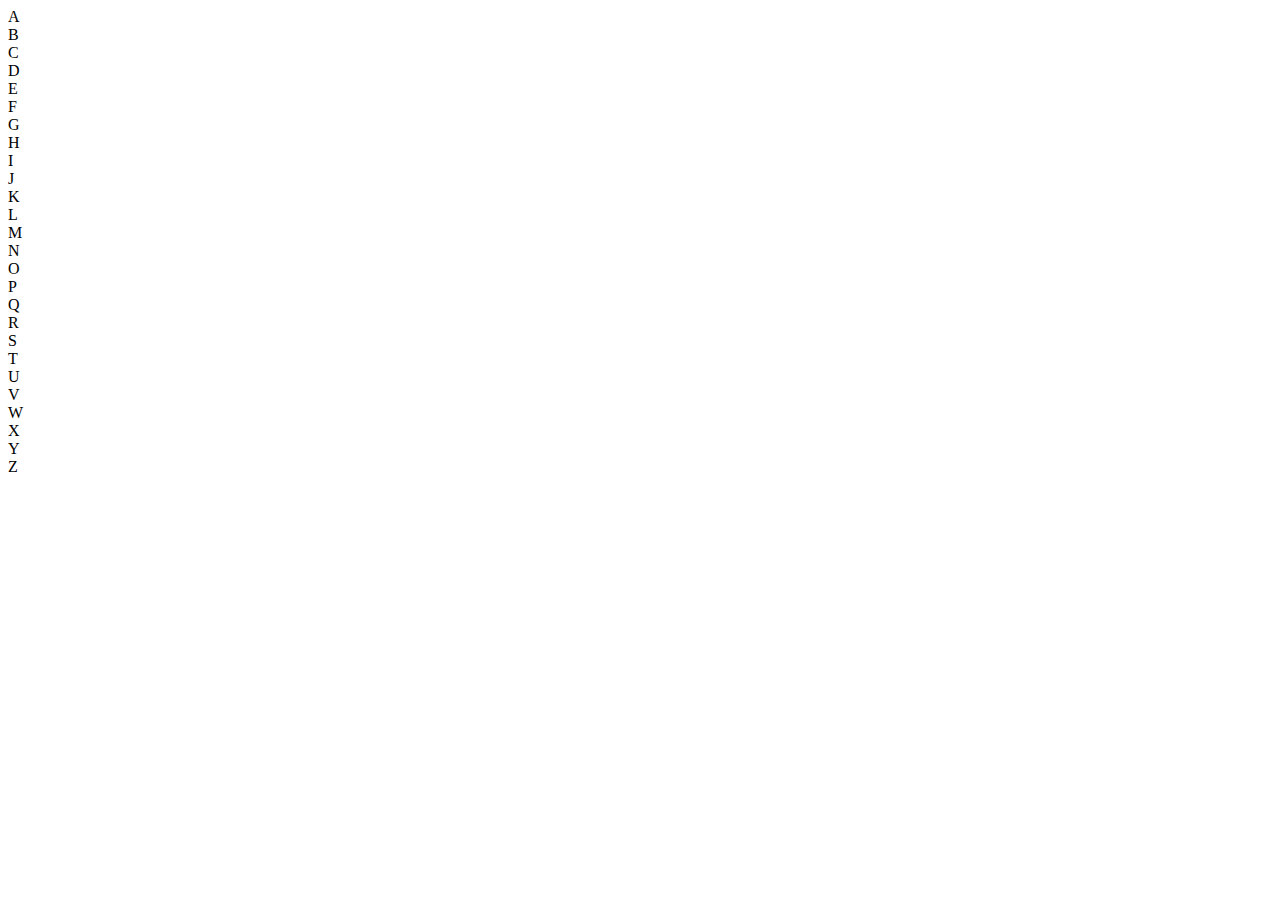
<file: karu-consult.com/Contact.html>
<!doctype html>
<html lang="en">
  <head>
    <!-- Required meta tags -->
    <meta charset="utf-8">
    <meta name="viewport" content="width=device-width, initial-scale=1, shrink-to-fit=no">

    <!-- Bootstrap CSS -->
    <link rel="stylesheet" href="https://cdn.jsdelivr.net/npm/bootstrap@4.5.3/dist/css/bootstrap.min.css" integrity="sha384-TX8t27EcRE3e/ihU7zmQxVncDAy5uIKz4rEkgIXeMed4M0jlfIDPvg6uqKI2xXr2" crossorigin="anonymous">

    <title>Hello, world!</title>
  </head>
  
  <body>
    <div class="container">
        <!-- Content here -->
        <div class="row">
        <div class="col"-6>
            A
        </div>
      <div class="col"-6>
          B
      </div>
    </div>
      
     
        <div class="row">
        <div class="col"-4>
            C
            </div>
            <div class="col"-4>
                D
            </div>
            <div class="col"-4>
                E
            </div>
        </div>
    
                <div class="row">
                <div class="col"-12>
                    F
                </div>
            </div>

                    <div class="row">
                        <div class="col"-2>
                            G
                            </div>
                            <div class="col"-3>
                                H
                            </div>
                            <div class="col"-3>
                                I
                            </div>
                            <div class="col"-2>
                                J
                                </div>
                                <div class="col"-2>
                                    K
                                </div>
                            </div>
                            
                                    <div class="row">
                                        <div class="col"-6>
                                            L
                                            </div>
                                            <div class="col"-2>
                                                M
                                            </div>
                                            <div class="col"-1>
                                                N
                                            </div>
                                            <div class="col"-3>
                                                O
                                            </div>
                                        </div>

                                            
                                    <div class="row">
                                        <div class="col"-9>
                                            P
                                            </div>
                                            <div class="col"-3>
                                                Q
                                            </div>
                                        </div>

                                                <div class="row">
                                                    <div class="col"-1>
                                                        R
                                                        </div>
                                                        <div class="col"-3>
                                                            S
                                                        </div>
                                                        <div class="col"-1>
                                                            T
                                                        </div>
                                                        <div class="col"-2>
                                                            U
                                                        </div>
                                                        <div class="col"-2>
                                                            V
                                                            </div>
                                                            <div class="col"-2>
                                                                W
                                                            </div>
                                                            <div class="col"-1>
                                                                X
                                                            </div>
                                                        </div>
                                                            
                                                                <div class="row">
                                                                    <div class="col"-4>
                                                                        Y
                                                                        </div>
                                                                        <div class="col"-7>
                                                                            Z
                                                                        </div>  
                                                            


                                

    <!-- Optional JavaScript; choose one of the two! -->

    <!-- Option 1: jQuery and Bootstrap Bundle (includes Popper) -->
    <script src="https://code.jquery.com/jquery-3.5.1.slim.min.js" integrity="sha384-DfXdz2htPH0lsSSs5nCTpuj/zy4C+OGpamoFVy38MVBnE+IbbVYUew+OrCXaRkfj" crossorigin="anonymous"></script>
    <script src="https://cdn.jsdelivr.net/npm/bootstrap@4.5.3/dist/js/bootstrap.bundle.min.js" integrity="sha384-ho+j7jyWK8fNQe+A12Hb8AhRq26LrZ/JpcUGGOn+Y7RsweNrtN/tE3MoK7ZeZDyx" crossorigin="anonymous"></script>

    <!-- Option 2: jQuery, Popper.js, and Bootstrap JS
    <script src="https://code.jquery.com/jquery-3.5.1.slim.min.js" integrity="sha384-DfXdz2htPH0lsSSs5nCTpuj/zy4C+OGpamoFVy38MVBnE+IbbVYUew+OrCXaRkfj" crossorigin="anonymous"></script>
    <script src="https://cdn.jsdelivr.net/npm/popper.js@1.16.1/dist/umd/popper.min.js" integrity="sha384-9/reFTGAW83EW2RDu2S0VKaIzap3H66lZH81PoYlFhbGU+6BZp6G7niu735Sk7lN" crossorigin="anonymous"></script>
    <script src="https://cdn.jsdelivr.net/npm/bootstrap@4.5.3/dist/js/bootstrap.min.js" integrity="sha384-w1Q4orYjBQndcko6MimVbzY0tgp4pWB4lZ7lr30WKz0vr/aWKhXdBNmNb5D92v7s" crossorigin="anonymous"></script>
    -->
  </body>
</html>
</file>
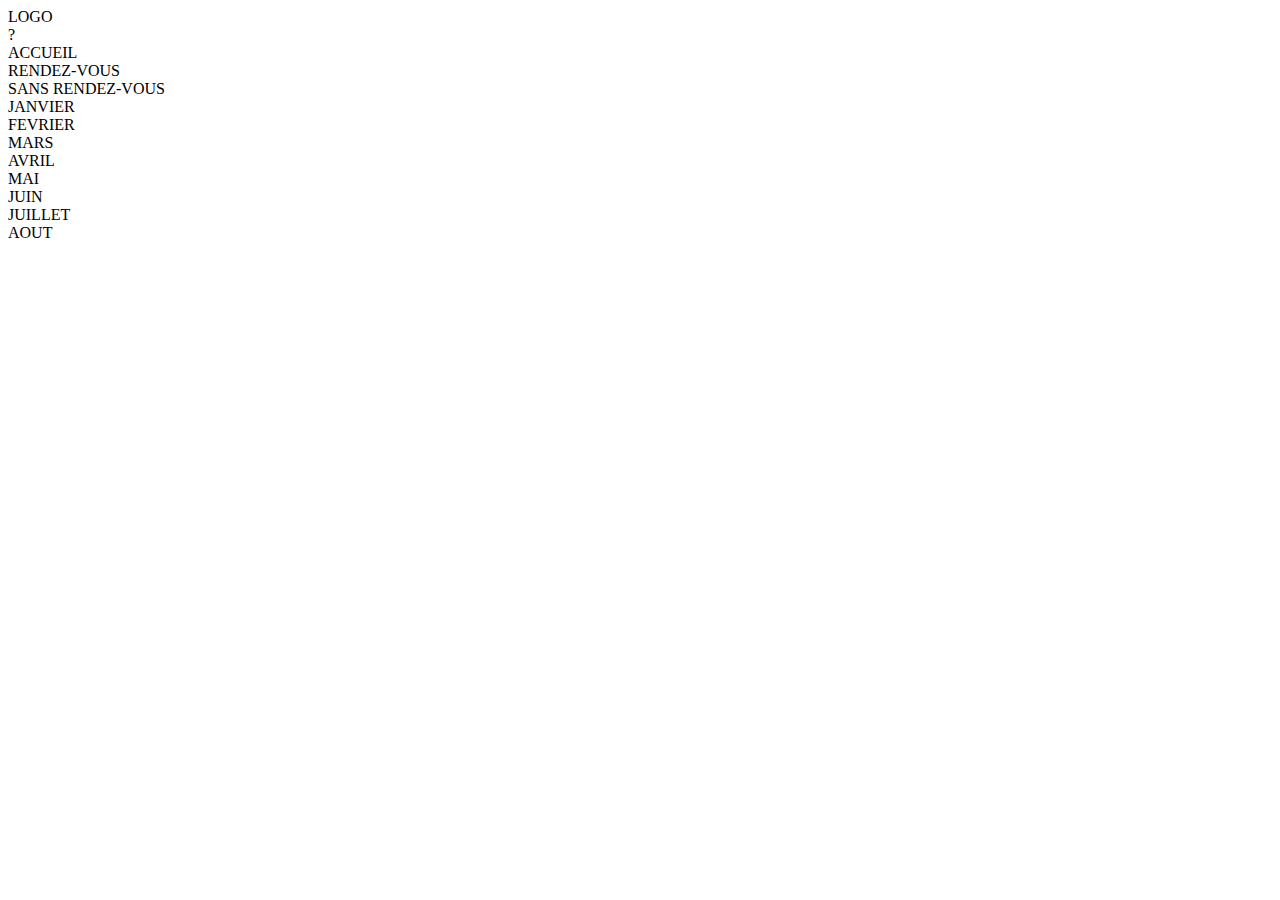
<file: karu-consult.com/Qui-Sommes-Nous.html>
<!doctype html>
<html lang="en">
  <head>
    <!-- Required meta tags -->
    <meta charset="utf-8">
    <meta name="viewport" content="width=device-width, initial-scale=1, shrink-to-fit=no">

    <!-- Bootstrap CSS -->
    <link rel="stylesheet" href="https://cdn.jsdelivr.net/npm/bootstrap@4.5.3/dist/css/bootstrap.min.css" integrity="sha384-TX8t27EcRE3e/ihU7zmQxVncDAy5uIKz4rEkgIXeMed4M0jlfIDPvg6uqKI2xXr2" crossorigin="anonymous">

    <title>Qui-Sommes-Nous.html</title>
  </head>
  
  <body>
    <div class="container">
        <!-- Content here -->
        <div class="row">
        <div class="col"-3>
            LOGO
        </div>
      <div class="col"-9>
          ?
      </div>
    </div>

    <div class="row">
        <div class="col"-1>
            ACCUEIL
        </div>
      <div class="col"-5>
          RENDEZ-VOUS
      </div>
      <div class="col"-6>
        SANS RENDEZ-VOUS
    </div>
    </div>

    <div class="row">
        <div class="col"-5>
            JANVIER
        </div>
      <div class="col"-2>
          
      </div>
      <div class="col"-5>
        FEVRIER
    </div>
    </div>

    <div class="row">
        <div class="col"-4>
            MARS
        </div>
      <div class="col"-2>
          AVRIL
      </div>
      <div class="col"-2>
        
    </div>
    <div class="col"-4>
         
    </div>
    </div>

    <div class="row">
        <div class="col"-12>
            MAI
        </div>
    </div>

    <div class="row">
        <div class="col"-4>
            JUIN
        </div>
      <div class="col"-4>
          JUILLET
      </div>
      <div class="col"-4>
        AOUT
    </div>
</div>
</file>
